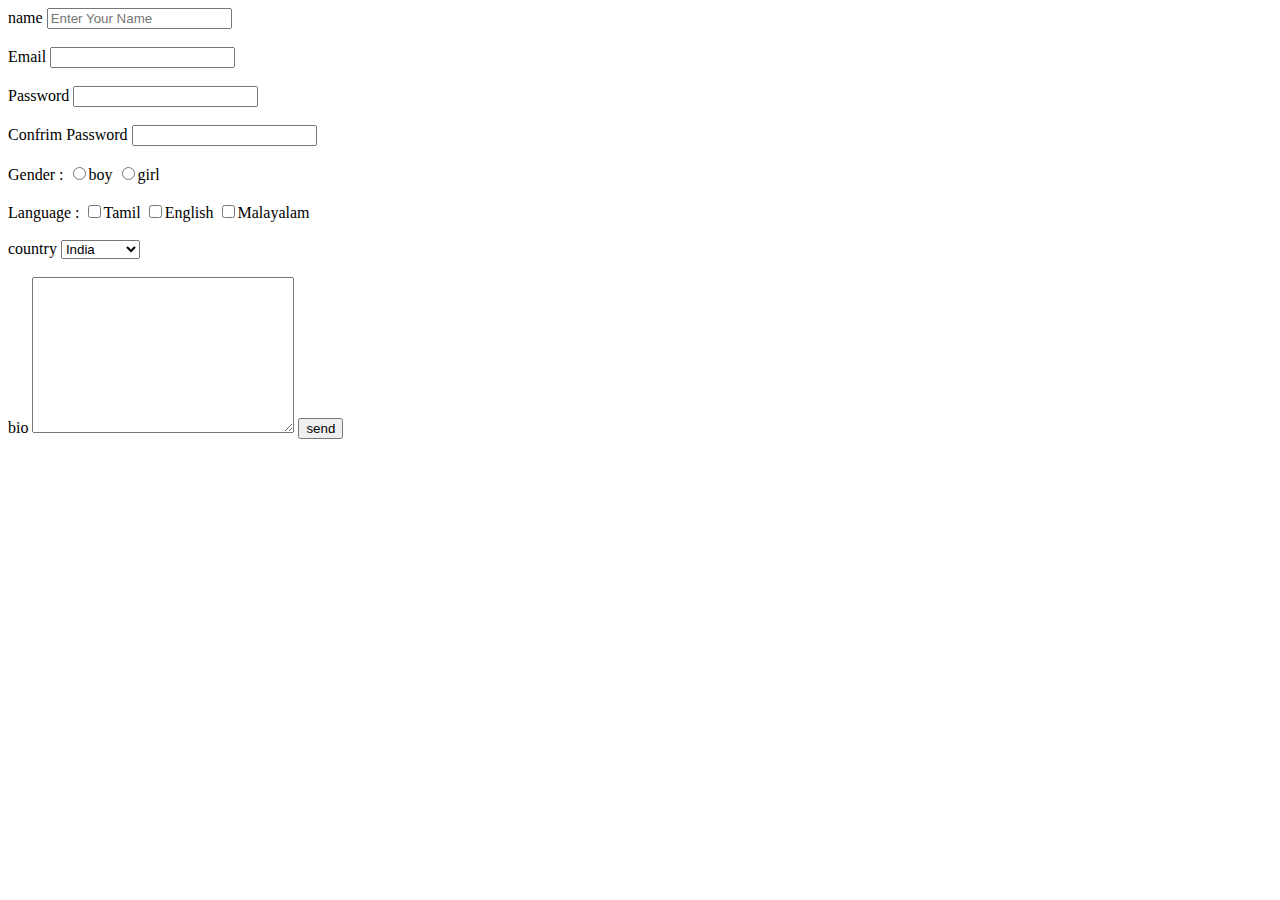
<file: index.html>
<!DOCTYPE html>
<html lang="en">
<head>
    <link rel="stylesheet" href="/stylesheet.css">
</head>
<body>
    <form>
        <label for="Name">name</label>
        <input type="text" id="Name" placeholder="Enter Your Name"> 
        <br>
        <br>

        <label for="Email">Email</label>
        <input type="email" id="Email">
        <br>
        <br>

        <label for="password">Password</label>
        <input type="password" id="password"> 
        <br>
        <br>

        <label for="cpassword">Confrim Password</label>
        <input type="password" class="cpassword"> 
        <br>
        <br>

        <label for="">Gender :</label>
        <input type="radio" name="Gender" id="1" value="male"><label for="1">boy</label> 
        <input type="radio" name="Gender" id="2" value="feamle"><label for="2">girl</label> 
        <br>
        <br>

        <label for="">Language :</label>
        <input type="checkbox" name="Language" value="Tamil">Tamil 
        <input type="checkbox" name="Language" value="English">English
        <input type="checkbox" name="Language" value="Malayalam">Malayalam
        <br>
        <br>
        
        <label for="country">country</label>
        <select name="" id="country">
            <option value="India">India</option>
            <option value="Usa" >Usa</option>
            <option value="Sri Lanka">Sri Lanka</option>
        </select>
        <br>
        <br>

        <label for="">bio</label>
        <textarea name="bio" id="" cols="30" rows="10"></textarea>
        <button>send</button>
        
    </form>
</body>
</html>
</file>
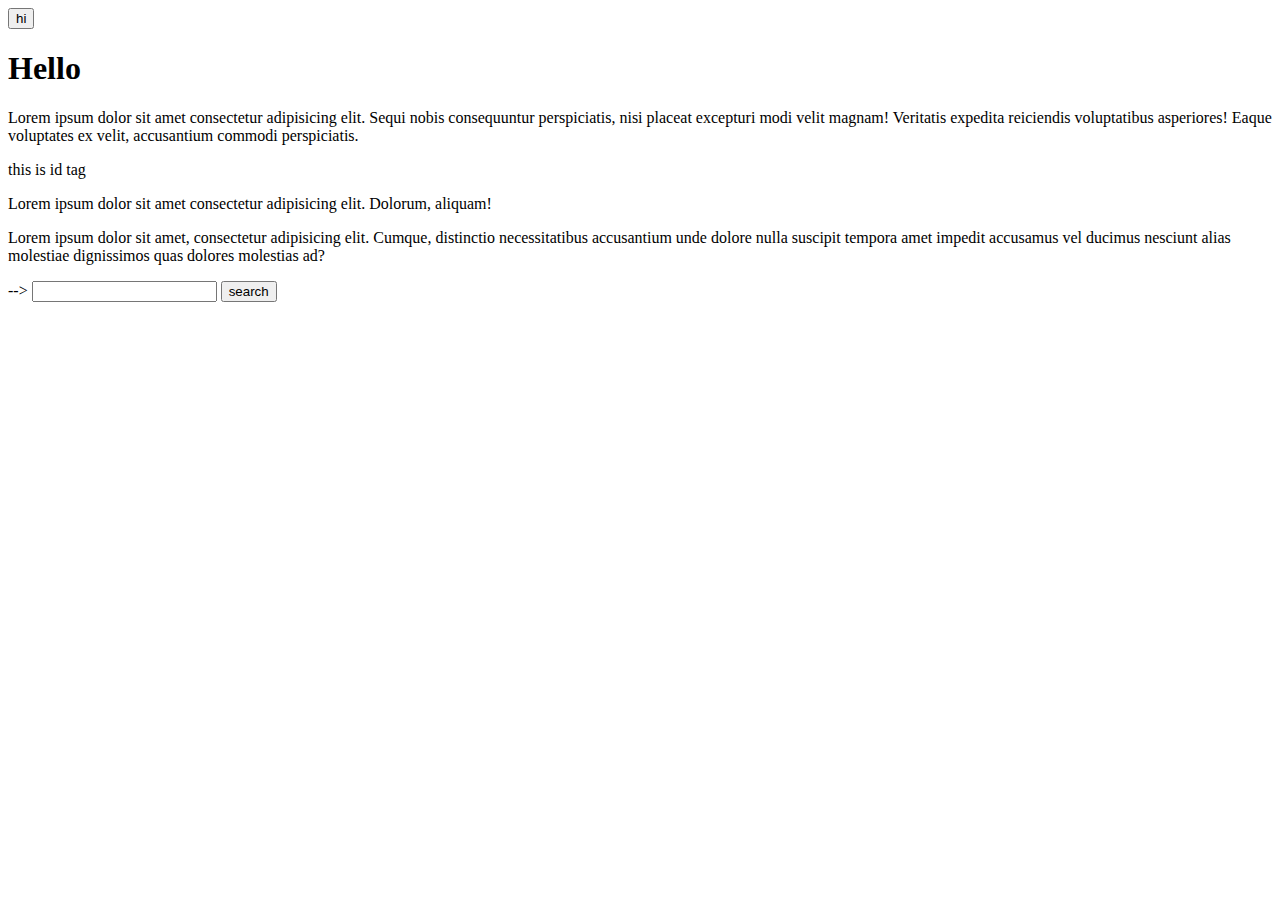
<file: test.Html>
<head>
    
    <title>Document</title>
</head>
<body>

    <button>hi</button>
    <h1>Hello</h1>
    <p>Lorem ipsum dolor sit amet consectetur adipisicing elit. Sequi nobis consequuntur perspiciatis, nisi placeat excepturi modi velit magnam! Veritatis expedita reiciendis voluptatibus asperiores! Eaque voluptates ex velit, accusantium commodi perspiciatis.</p>
    <p id="para"> this is id tag</p>
    <p class="one">Lorem ipsum dolor sit amet consectetur adipisicing elit. Dolorum, aliquam!</p>
    <p>Lorem ipsum dolor sit amet, consectetur adipisicing elit. Cumque, distinctio necessitatibus accusantium unde dolore nulla suscipit tempora amet impedit accusamus vel ducimus nesciunt alias molestiae dignissimos quas dolores molestias ad?</p> -->

    <input type="text" id="idTwo"> 
    <button onclick="search()">search</button>

    <script src="/practice.js"></script>
</body>
</html>
</file>
<file: stylesheet.css>
.body{
    margin: 0px;
    border: 0px;
    
    
}
</file>
